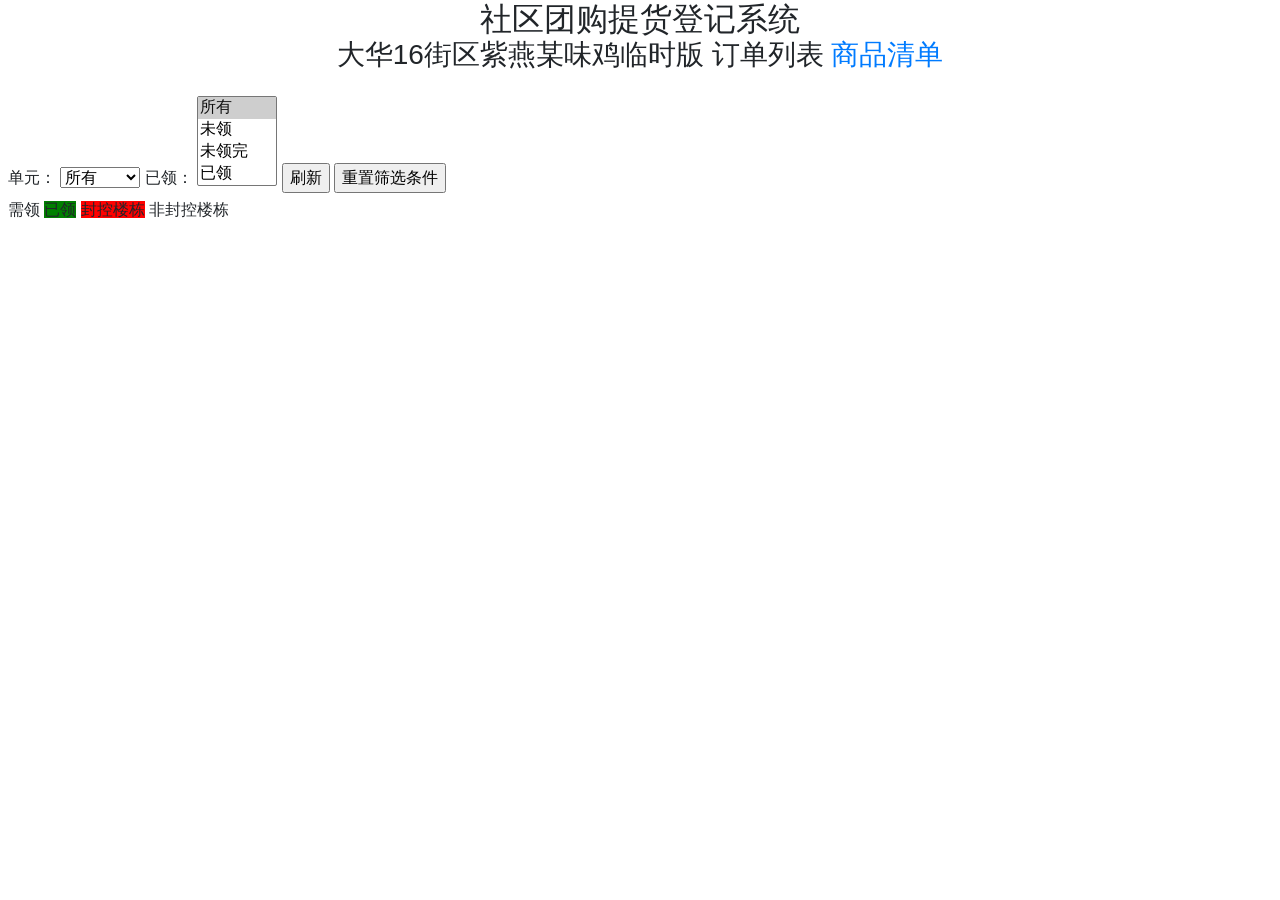
<file: index.html>
<!DOCTYPE html>
<html lang="en">

<head>
	<meta http-equiv="Content-Type" content="text/html; charset=UTF-8">
	<meta name="format-detection" content="telephone=no">
	<meta http-equiv="x-rim-auto-match" content="none">
	<link rel="icon" href="./assets/favicon.ico" type="image/x-icon">
	<meta content="IE=edge,chrome=1" http-equiv="X-UA-Compatible">
	<meta content="width=device-width,height=device-height,initial-scale=1,maximum-scale=1" name="viewport">
	<meta content="" name="keywords">
	<meta content="" name="description">
	<title>GPRS - Orders</title>
	<link href="./assets/layout/common.min.css" rel="stylesheet">
	<script type="text/javascript" src="https://cdn.staticfile.org/jquery/1.10.2/jquery.min.js"></script>
</head>

<body>
	<h2 class="text-center">社区团购提货登记系统</h1>
	<h3 class="text-center">大华16街区紫燕某味鸡临时版 订单列表 <a href="./list.html">商品清单</a></h2>
	<br>
	<div class="px-2" width="80%">
		<label>单元：</label>
		<select id="unit" style="width: 5rem" onchange=refreshDat()>
			<option value="-3">封控</option>
			<option value="-2">非封控</option>
			<option value="-1" selected="selected">所有</option>
		</select>
		<label>已领：</label>
		<select id="checked" style="width: 5rem" multiple="multiple" required="required" onblur=refreshDat()>
			<option value="-1" selected="selected">所有</option>
			<option value="0">未领</option>
			<option value="1">未领完</option>
			<option value="2">已领</option>
		</select>
		<input type="button" id="refresh" value="刷新">
		<input type="button" id="reset-sort" value="重置筛选条件">
		<br>
		<span onclick=setSort(0) style="background-color: white" height="100%">需领</span>
		<span onclick=setSort(1) style="background-color: green" height="100%">已领</span>
		<span onclick=setSort(2) style="background-color: red" height="100%">封控楼栋</span>
		<span onclick=setSort(3) style="background-color: white" height="100%">非封控楼栋</span>
	</div>
	<div class="px-2 text-center">
		<table id="info" border="1" width="100%">

		</table>
	</div>
	<script type="text/javascript" src="./assets/scripts/global.js"></script>
	<script type="text/javascript" src="./assets/scripts/index.js"></script>
</body>

</html>
</file>
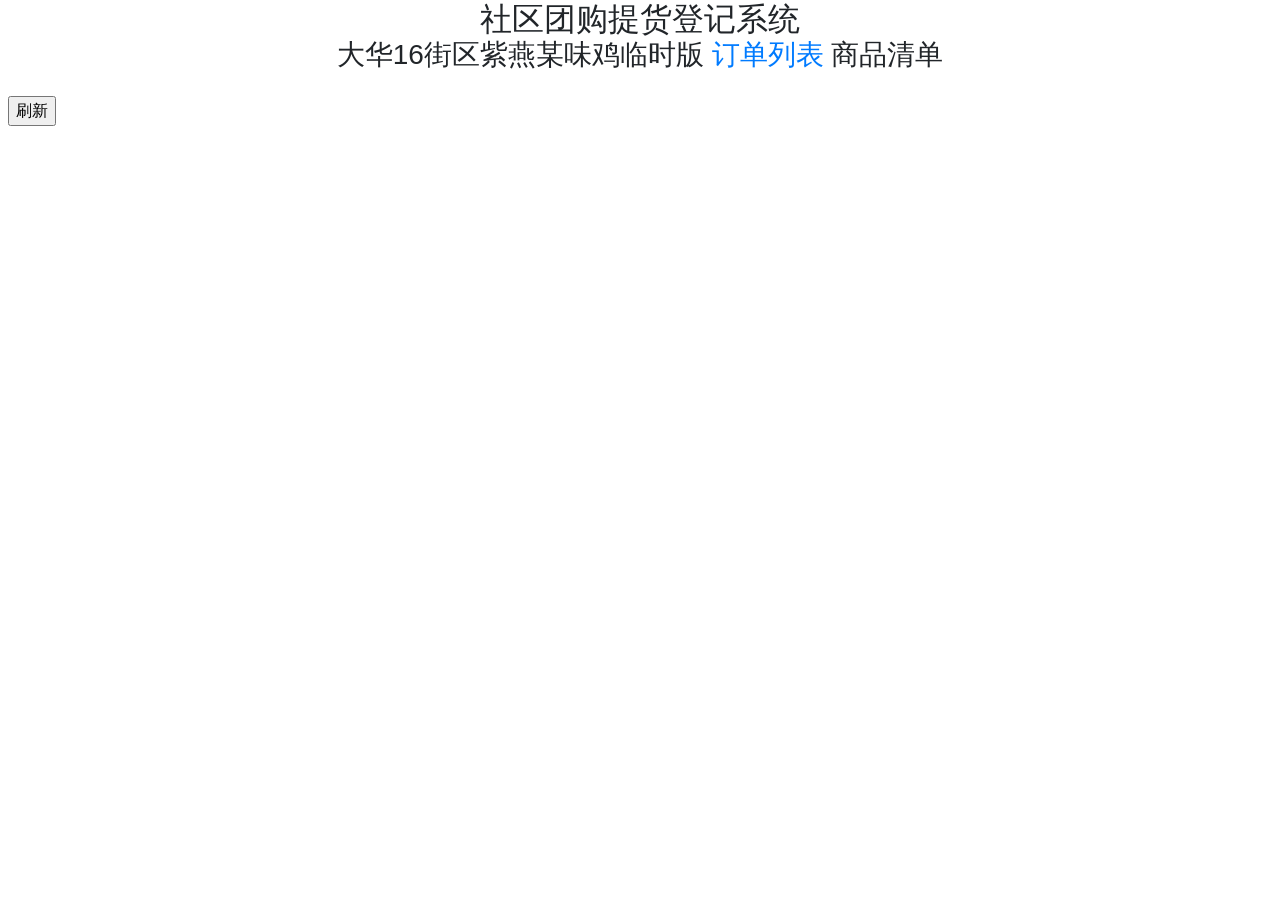
<file: list.html>
<!DOCTYPE html>
<html lang="en">

<head>
	<meta http-equiv="Content-Type" content="text/html; charset=UTF-8">
	<meta name="format-detection" content="telephone=no">
	<meta http-equiv="x-rim-auto-match" content="none">
	<link rel="icon" href="./assets/favicon.ico" type="image/x-icon">
	<meta content="IE=edge,chrome=1" http-equiv="X-UA-Compatible">
	<meta content="width=device-width,height=device-height,initial-scale=1,maximum-scale=1" name="viewport">
	<meta content="" name="keywords">
	<meta content="" name="description">
	<title>GPRS - Items</title>
	<link href="./assets/layout/common.min.css" rel="stylesheet">
	<script type="text/javascript" src="https://cdn.staticfile.org/jquery/1.10.2/jquery.min.js"></script>
</head>

<body>
	<h2 class="text-center">社区团购提货登记系统</h1>
	<h3 class="text-center">大华16街区紫燕某味鸡临时版 <a href="./index.html">订单列表</a> 商品清单</h2>
	<br>
	<div class="px-2" width="80%">
		<input type="button" id="refresh" value="刷新">
	</div>
	<div class="px-2 text-center">
		<table id="info" border="1" width="100%">

		</table>
	</div>
	<script type="text/javascript" src="./assets/scripts/global.js"></script>
	<script type="text/javascript" src="./assets/scripts/list.js"></script>
</body>

</html>
</file>
